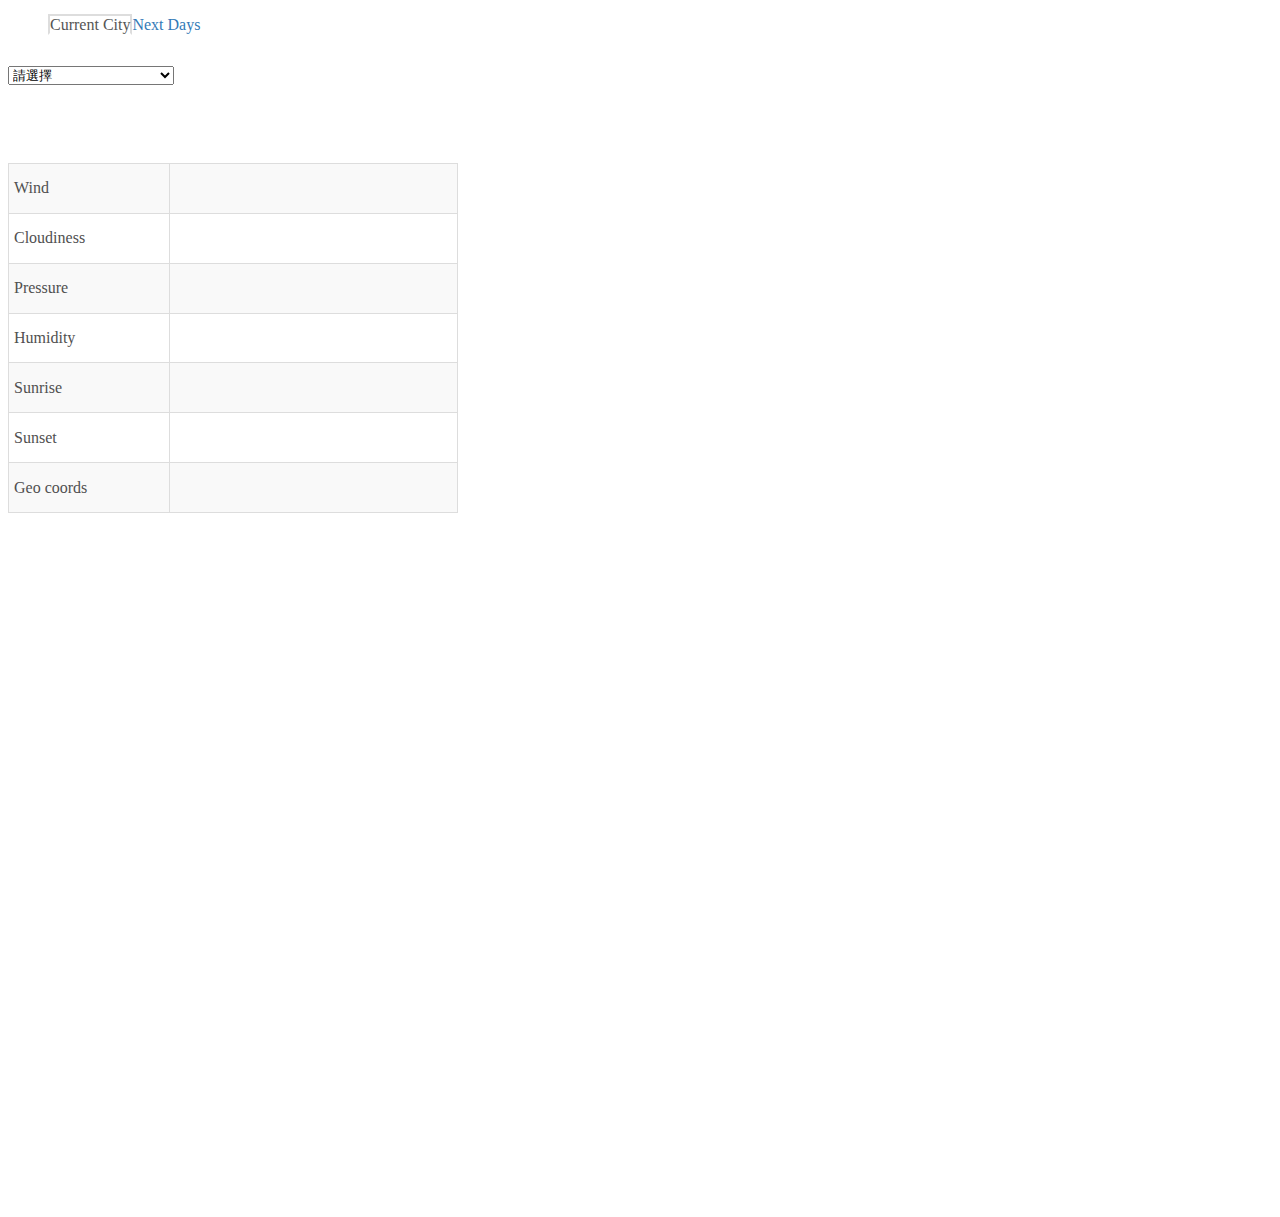
<file: index.html>
<!DOCTYPE html>
<html>
<head>
	<title>Weather API</title>
	<meta charset="UTF-8">
	<link rel="stylesheet" type="text/css" href="styles.css">
	<script src="https://ajax.googleapis.com/ajax/libs/jquery/1.12.0/jquery.min.js"></script>
	<script type="text/javascript" src="myscripts.js"></script>
</head>
<body onload="mainFunc()">

<div style="width:450px;height:50px;">
	<ul style="width:80%;height:100%">
		<li style="float:left;list-style:none"><a href="#CurrentCity" id="tab_currentCity" class="tab-focus" onclick="tabChange('city','day');">Current City</a></li>
		<li style="float:left;list-style:none"><a href="#NextDay" id="tab_nextDay" style="text-decoration:none" onclick="tabChange('day','city');">Next Days</a></li>
	</ul>
</div>

<div id="container_currentCity">
	<div id="dropdown_city">
		<select onChange="onChangeForCity(this.options[this.selectedIndex].value)">
		<option value="#">請選擇</option>
		<option value="taipei,tw">Taipei<ption>
		<option value="newyork,us">New York</option>
		<option value="london,uk">London</option>
		</select>
	</div>
	<div style="width:450px;height:1100px;">
		<h3 id="city_name"></h3>
		<div>
			<h2>
				<span id="city_weather-img" class="city-icon"></span>
				<span id="city_temp" style="display:inline-block;margin-top:10px"></span>
			</h2>
			<span id="city_desciption" style="display:block;"></span>
			<span id="get_time" style="display:block;"></span>
			<table rules="all" cellpadding='5'>
				<tbody>
					<tr>
						<td>Wind</td>
						<td id="city_wind"></td>
					</tr>
					<tr>
						<td>Cloudiness</td>
						<td id="city_cloud"></td>
					</tr>
					<tr>
						<td>Pressure</td>
						<td id="city_pressure"></td>
					</tr>
					<tr>
						<td>Humidity</td>
						<td id="city_humidity"></td>
					</tr>
					<tr>
						<td>Sunrise</td>
						<td id="city_sunrise"></td>
					</tr>
					<tr>
						<td>Sunset</td>
						<td id="city_sunset"></td>
					</tr>
					<tr>
						<td>Geo coords</td>
						<td id="city_geocoords"></td>
					</tr>
				</tbody>
			</table>
		</div>

	</div>
</div>

<div id="container_nextday">
	<div id="dropdown_days">
		<select onChange="onChangeForDays(this.options[this.selectedIndex].value)">
		<option value="#">請選擇</option>
		<option value="5">5 days<ption>
		<option value="6">6 days</option>
		<option value="7">7 days</option>
		</select>
	</div>
	<div style="width:450px;height:1100px">
		<h3>Next days</h3>
		<div id="nextDay"></div>
	</div>
</div>

</body>
</html>
</file>
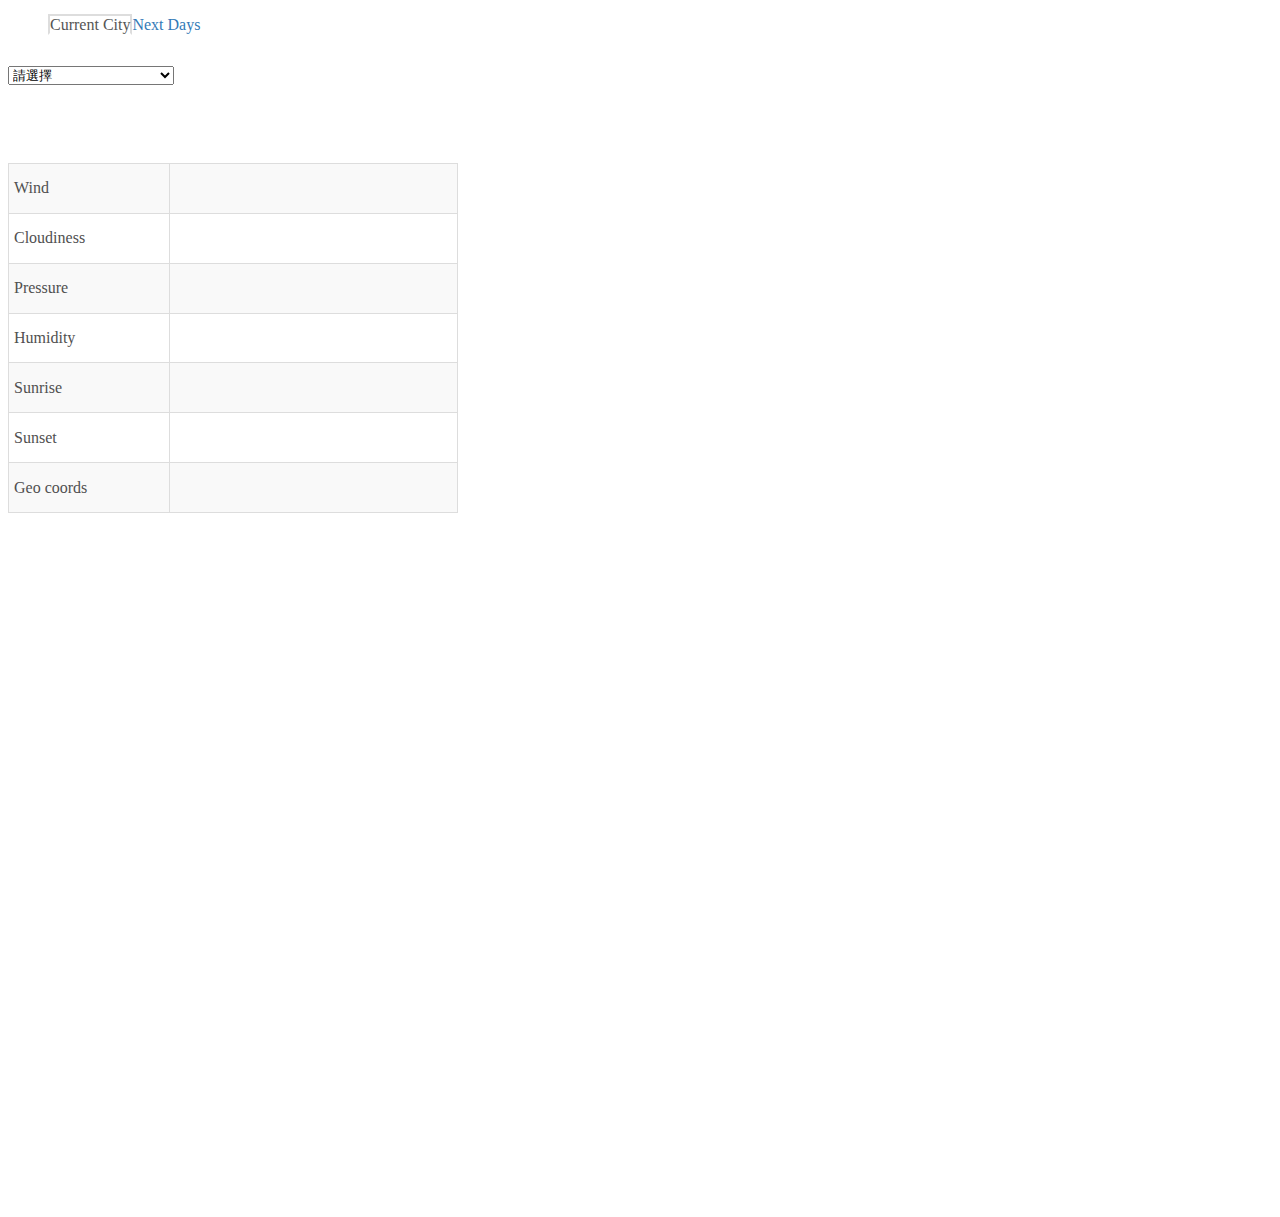
<file: weatherAPI/weatherAPI_r2.html>
<!DOCTYPE html>
<html>
<head>
	<title>Weather API</title>
	<meta charset="UTF-8">
	<link rel="stylesheet" type="text/css" href="styles_r2.css">
	<script src="https://ajax.googleapis.com/ajax/libs/jquery/1.12.0/jquery.min.js"></script>
	<script type="text/javascript" src="myscripts_r2.js"></script>
</head>
<body onload="mainFunc()">

<div style="width:450px;height:50px;">
	<ul style="width:80%;height:100%">
		<li style="float:left;list-style:none"><a href="#CurrentCity" id="tab_currentCity" class="tab-focus" onclick="currentCity();">Current City</a></li>
		<li style="float:left;list-style:none"><a href="#NextDay" id="tab_nextDay" style="text-decoration:none" onclick="nextDay();">Next Days</a></li>
	</ul>
</div>

<div id="container_currentCity" class="show">
	<div id="dropdown_city">
		<select onChange="onChangeForCity(this.options[this.selectedIndex].value)">
		<option value="#">請選擇</option>
		<option value="taipei">Taipei<ption>
		<option value="newyork">New York</option>
		<option value="london">London</option>
		</select>
	</div>
	<div style="width:450px;height:1100px;">
		<h3 id="city_name"></h3>
		<div>
			<h2>
				<span id="city_weather-img" class="city-icon"></span>
				<span id="city_temp" style="display:inline-block;margin-top:10px"></span>
			</h2>
			<span id="city_desciption" style="display:block;"></span>
			<span id="get_time" style="display:block;"></span>
			<table rules="all" cellpadding='5'>
				<tbody>
					<tr>
						<td>Wind</td>
						<td id="city_wind"></td>
					</tr>
					<tr>
						<td>Cloudiness</td>
						<td id="city_cloud"></td>
					</tr>
					<tr>
						<td>Pressure</td>
						<td id="city_pressure"></td>
					</tr>
					<tr>
						<td>Humidity</td>
						<td id="city_humidity"></td>
					</tr>
					<tr>
						<td>Sunrise</td>
						<td id="city_sunrise"></td>
					</tr>
					<tr>
						<td>Sunset</td>
						<td id="city_sunset"></td>
					</tr>
					<tr>
						<td>Geo coords</td>
						<td id="city_geocoords"></td>
					</tr>
				</tbody>
			</table>
		</div>

	</div>
</div>

<div id="container_nextday" class="hide">
	<div id="dropdown_days">
		<select onChange="onChangeForDays(this.options[this.selectedIndex].value)">
		<option value="#">請選擇</option>
		<option value="5">5 days<ption>
		<option value="6">6 days</option>
		<option value="7">7 days</option>
		</select>
	</div>
	<div id="nextDay" style="width:450px;height:1100px"></div>
</div>

</body>
</html>
</file>
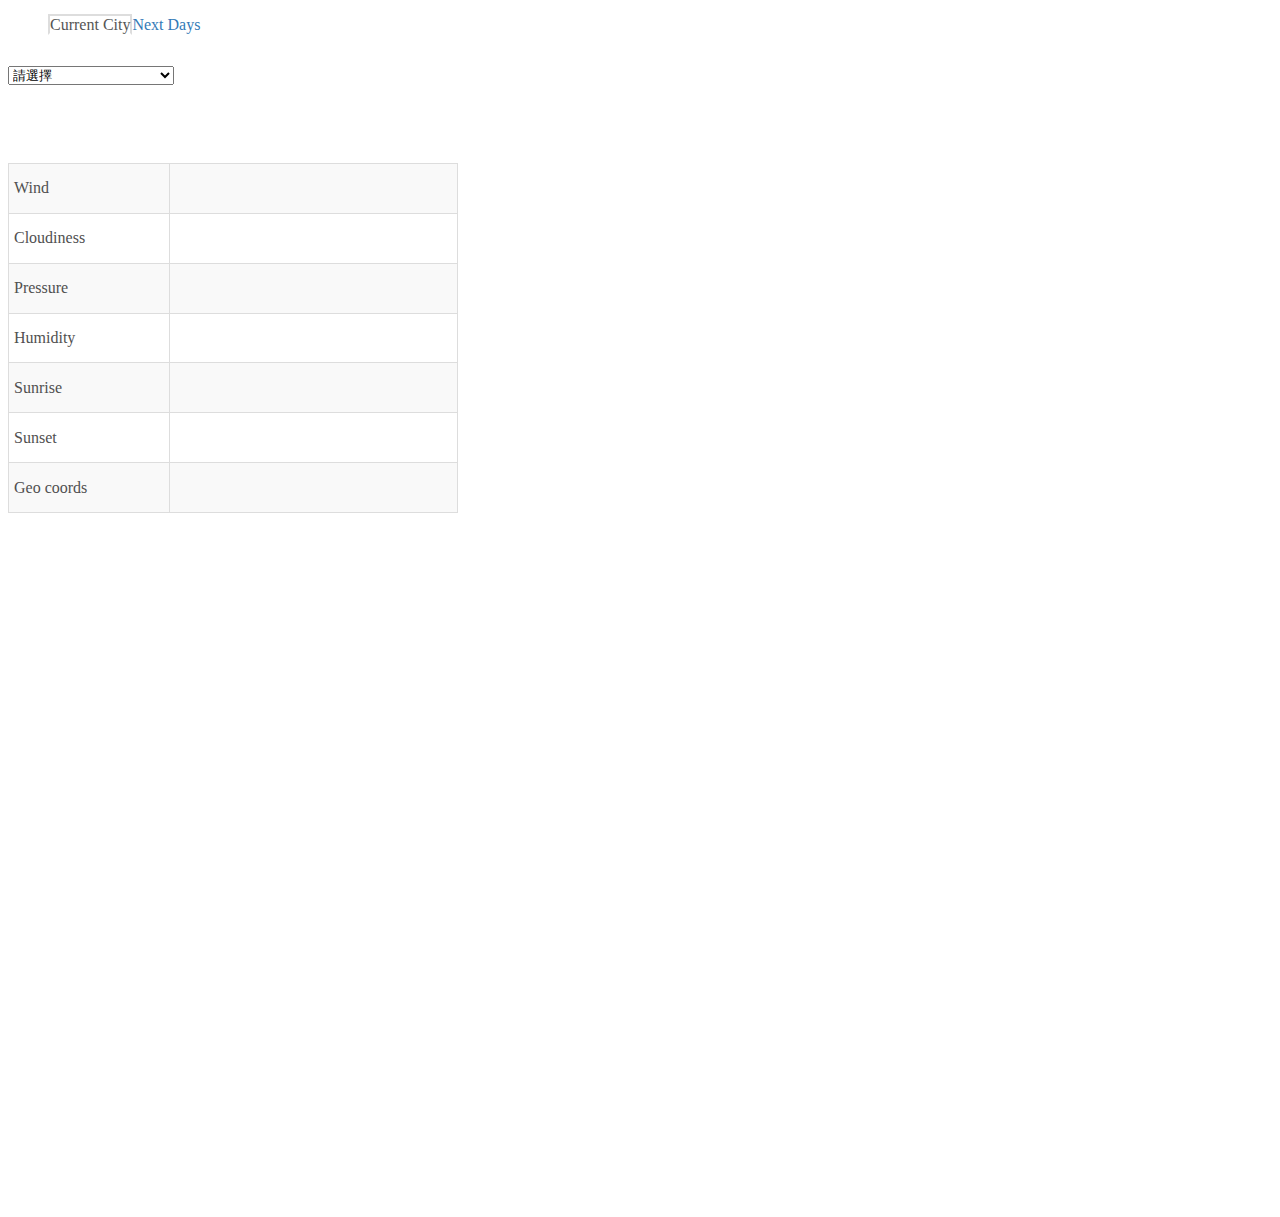
<file: weatherAPI/javascript_version/weatherAPI.html>
<!DOCTYPE html>
<html>
<head>
	<title>Weather API</title>
	<meta charset="UTF-8">
	<link rel="stylesheet" type="text/css" href="styles.css">
	<script type="text/javascript" src="myscripts.js"></script>
</head>
<body onload="mainFunc()">

<div style="width:450px;height:50px;">
	<ul style="width:80%;height:100%">
		<li style="float:left;list-style:none"><a href="#CurrentCity" id="tab_currentCity" class="tab-focus" onclick="currentCity();">Current City</a></li>
		<li style="float:left;list-style:none"><a href="#NextDay" id="tab_nextDay" style="text-decoration:none" onclick="nextDay();">Next Days</a></li>
	</ul>
</div>

<div id="container_currentCity" class="show">
	<div id="dropdown_city">
		<select onChange="onChangeForCity(this.options[this.selectedIndex].value)">
		<option value="#">請選擇</option>
		<option value="taipei">Taipei<ption>
		<option value="newyork">New York</option>
		<option value="london">London</option>
		</select>
	</div>
	<div style="width:450px;height:1100px;">
		<h3 id="city_name"></h3>
		<div>
			<h2>
				<span id="city_weather-img" class="city-icon"></span>
				<span id="city_temp" style="display:inline-block;margin-top:10px"></span>
			</h2>
			<span id="city_desciption" style="display:block;"></span>
			<span id="get_time" style="display:block;"></span>
			<table rules="all" cellpadding='5'>
				<tbody>
					<tr>
						<td>Wind</td>
						<td id="city_wind"></td>
					</tr>
					<tr>
						<td>Cloudiness</td>
						<td id="city_cloud"></td>
					</tr>
					<tr>
						<td>Pressure</td>
						<td id="city_pressure"></td>
					</tr>
					<tr>
						<td>Humidity</td>
						<td id="city_humidity"></td>
					</tr>
					<tr>
						<td>Sunrise</td>
						<td id="city_sunrise"></td>
					</tr>
					<tr>
						<td>Sunset</td>
						<td id="city_sunset"></td>
					</tr>
					<tr>
						<td>Geo coords</td>
						<td id="city_geocoords"></td>
					</tr>
				</tbody>
			</table>
		</div>

	</div>
</div>

<div id="container_nextday" class="hide">
	<div id="dropdown_days">
		<select onChange="onChangeForDays(this.options[this.selectedIndex].value)">
		<option value="#">請選擇</option>
		<option value="5">5 days<ption>
		<option value="6">6 days</option>
		<option value="7">7 days</option>
		</select>
	</div>
	<div id="nextDay" style="width:450px;height:1100px"></div>
</div>

</body>
</html>
</file>
<file: styles.css>
body {
	color: #505050;
}


h3 {
	font-size: 24px;
	font-family: Oswald,sans-serif;
}

hr {
	color: #DDDDDD;
	border-style: solid;
}

img {
	vertical-align: middle;
}

i {
	display: inline-block;
	padding: 5px;
	margin: 2px;
}

p {
    margin: 0 0 10px;
}

a {
	color: #337ab7;
	text-decoration: none;
}

table {
	width:450px;
	height:350px;
	border:1px #ddd solid;
	padding:5px;
	margin-top:15px;
}

td:nth-child(odd) {
	width:150px;
}

tr:nth-child(odd) td {
	background-color: #f9f9f9;
}

/*div div{
	padding: 5px;
	line-height: 1.42857143;
	display: inline-block;
}*/

.hide {
	display:none;
}

.show {
	display:block;
}

.tab-focus {
	color: #555;
 	background-color: #fff;
	border: 2px solid #ddd;
	border-bottom-color: transparent;
}

.tab {
	margin-right: 2px;
	border: 2px solid transparent;
	border-radius: 4px 4px 0 0;
}

.date-weather-block {
	display: inline-block;
	width: 120px;
	height: 110px;
	padding: 5px;
	vertical-align: middle;
}

.date {
	float:left;
	padding:1px;
	margin-top:33px
}

.icon {
	float: left;
	width: 50px;
	height: 50px;
	padding: 2px;
	margin-top: 26px;
}

.city-icon {
	float: left;
	width: 50px;
	height: 50px;
	padding: 2px;
/*	margin-top: 26px;*/
}

.desciption {
	display: inline-block;
	width: 300px;
	height: 110px;
	padding: 5px;
	vertical-align: middle;
	margin-top: -6px;
}

.icon-box {
	padding: 3px;
	margin: 1px;
}

.label {
	color: #fff;
}

.label-warning {
	background-color: #f0ad4e;
}

.label-default {
	background-color: #999;
}

.background-img {
	background-image: url(img/result.png);
/*	background-position: 60px 0px;*/
	background-repeat: no-repeat;
}

.i01d {
	background-image: url(img/result.png);
	background-repeat: no-repeat;
	background-position: 0px 0px;
}

.i01n {
	background-image: url(img/result.png);
	background-repeat: no-repeat;
	background-position: 0px -60px;
}

.i02d {
	background-image: url(img/result.png);
	background-repeat: no-repeat;
	background-position: 0px -120px;
}

.i04d {
	background-image: url(img/result.png);
	background-repeat: no-repeat;
	background-position: 0px -180px;
}

.i10d {
	background-image: url(img/result.png);
	background-repeat: no-repeat;
	background-position: 0px -240px;
}
</file>
<file: weatherAPI/styles_r2.css>
body {
	color: #505050;
}


h3 {
	font-size: 24px;
	font-family: Oswald,sans-serif;
}

hr {
	color: #DDDDDD;
	border-style: solid;
}

img {
	vertical-align: middle;
}

i {
	display: inline-block;
	padding: 5px;
	margin: 2px;
}

p {
    margin: 0 0 10px;
}

a {
	color: #337ab7;
	text-decoration: none;
}

table {
	width:450px;
	height:350px;
	border:1px #ddd solid;
	padding:5px;
	margin-top:15px;
}

td:nth-child(odd) {
	width:150px;
}

tr:nth-child(odd) td {
	background-color: #f9f9f9;
}

/*div div{
	padding: 5px;
	line-height: 1.42857143;
	display: inline-block;
}*/

.hide {
	display:none;
}

.show {
	display:block;
}

.tab-focus {
	color: #555;
 	background-color: #fff;
	border: 2px solid #ddd;
	border-bottom-color: transparent;
}

.tab {
	margin-right: 2px;
	border: 2px solid transparent;
	border-radius: 4px 4px 0 0;
}

.date-weather-block {
	display: inline-block;
	width: 120px;
	height: 110px;
	padding: 5px;
	vertical-align: middle;
}

.date {
	float:left;
	padding:1px;
	margin-top:33px
}

.icon {
	float: left;
	width: 50px;
	height: 50px;
	padding: 2px;
	margin-top: 26px;
}

.city-icon {
	float: left;
	width: 50px;
	height: 50px;
	padding: 2px;
/*	margin-top: 26px;*/
}

.desciption {
	display: inline-block;
	width: 300px;
	height: 110px;
	padding: 5px;
	vertical-align: middle;
	margin-top: -6px;
}

.icon-box {
	padding: 3px;
	margin: 1px;
}

.label {
	color: #fff;
}

.label-warning {
	background-color: #f0ad4e;
}

.label-default {
	background-color: #999;
}

.background-img {
	background-image: url(img/result.png);
/*	background-position: 60px 0px;*/
	background-repeat: no-repeat;
}

.i01d {
	background-image: url(img/result.png);
	background-repeat: no-repeat;
	background-position: 0px 0px;
}

.i01n {
	background-image: url(img/result.png);
	background-repeat: no-repeat;
	background-position: 0px -60px;
}

.i02d {
	background-image: url(img/result.png);
	background-repeat: no-repeat;
	background-position: 0px -120px;
}

.i04d {
	background-image: url(img/result.png);
	background-repeat: no-repeat;
	background-position: 0px -180px;
}

.i10d {
	background-image: url(img/result.png);
	background-repeat: no-repeat;
	background-position: 0px -240px;
}
</file>
<file: weatherAPI/javascript_version/styles.css>
body {
	color: #505050;
}


h3 {
	font-size: 24px;
	font-family: Oswald,sans-serif;
}

hr {
	color: #DDDDDD;
	border-style: solid;
}

img {
	vertical-align: middle;
}

i {
	display: inline-block;
	padding: 5px;
	margin: 2px;
}

p {
    margin: 0 0 10px;
}

a {
	color: #337ab7;
	text-decoration: none;
}

table {
	width:450px;
	height:350px;
	border:1px #ddd solid;
	padding:5px;
	margin-top:15px;
}

td:nth-child(odd) {
	width:150px;
}

tr:nth-child(odd) td {
	background-color: #f9f9f9;
}

/*div div{
	padding: 5px;
	line-height: 1.42857143;
	display: inline-block;
}*/

.hide {
	display:none;
}

.show {
	display:block;
}

.tab-focus {
	color: #555;
 	background-color: #fff;
	border: 2px solid #ddd;
	border-bottom-color: transparent;
}

.tab {
	margin-right: 2px;
	border: 2px solid transparent;
	border-radius: 4px 4px 0 0;
}

.date-weather-block {
	display: inline-block;
	width: 120px;
	height: 110px;
	padding: 5px;
	vertical-align: middle;
}

.date {
	float:left;
	padding:1px;
	margin-top:33px
}

.icon {
	float: left;
	width: 50px;
	height: 50px;
	padding: 2px;
	margin-top: 26px;
}

.city-icon {
	float: left;
	width: 50px;
	height: 50px;
	padding: 2px;
/*	margin-top: 26px;*/
}

.desciption {
	display: inline-block;
	width: 300px;
	height: 110px;
	padding: 5px;
	vertical-align: middle;
	margin-top: -6px;
}

.icon-box {
	padding: 3px;
	margin: 1px;
}

.label {
	color: #fff;
}

.label-warning {
	background-color: #f0ad4e;
}

.label-default {
	background-color: #999;
}

.background-img {
	background-image: url(img/result.png);
/*	background-position: 60px 0px;*/
	background-repeat: no-repeat;
}

.i01d {
	background-image: url(img/result.png);
	background-repeat: no-repeat;
	background-position: 0px 0px;
}

.i01n {
	background-image: url(img/result.png);
	background-repeat: no-repeat;
	background-position: 0px -60px;
}

.i02d {
	background-image: url(img/result.png);
	background-repeat: no-repeat;
	background-position: 0px -120px;
}

.i04d {
	background-image: url(img/result.png);
	background-repeat: no-repeat;
	background-position: 0px -180px;
}

.i10d {
	background-image: url(img/result.png);
	background-repeat: no-repeat;
	background-position: 0px -240px;
}
</file>
